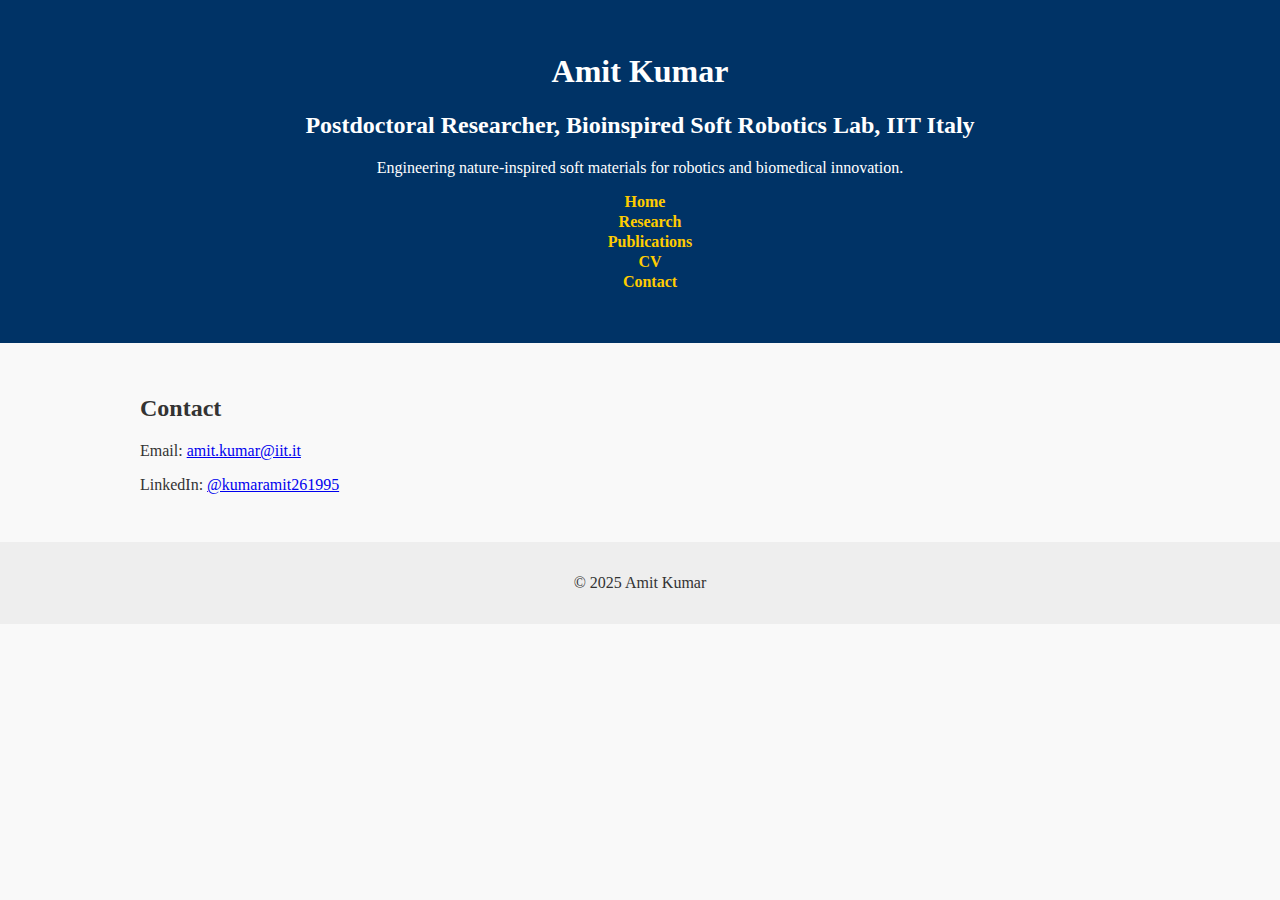
<file: contact.html>
<!DOCTYPE html>
<html lang="en">
<head>
  <meta charset="UTF-8" />
  <meta name="viewport" content="width=device-width, initial-scale=1.0" />
  <title>Contact | Amit Kumar</title>
  <link rel="stylesheet" href="style.css" />
</head>
<body>
  
<header class="hero">
  <h1>Amit Kumar</h1>
  <h2>Postdoctoral Researcher, Bioinspired Soft Robotics Lab, IIT Italy</h2>
  <p>Engineering nature-inspired soft materials for robotics and biomedical innovation.</p>
  <nav>
    <a href="index.html">Home</a>
    <a href="research.html">Research</a>
    <a href="publications.html">Publications</a>
    <a href="cv.html">CV</a>
    <a href="contact.html">Contact</a>
  </nav>
</header>

  <main>
    <h2>Contact</h2>
    <p>Email: <a href="mailto:amit.kumar@iit.it">amit.kumar@iit.it</a></p>
    <p>LinkedIn: <a href="https://www.linkedin.com/in/kumaramit261995/">@kumaramit261995</a></p>
  </main>
  <footer><p>&copy; 2025 Amit Kumar</p></footer>
</body>
</html>
</file>
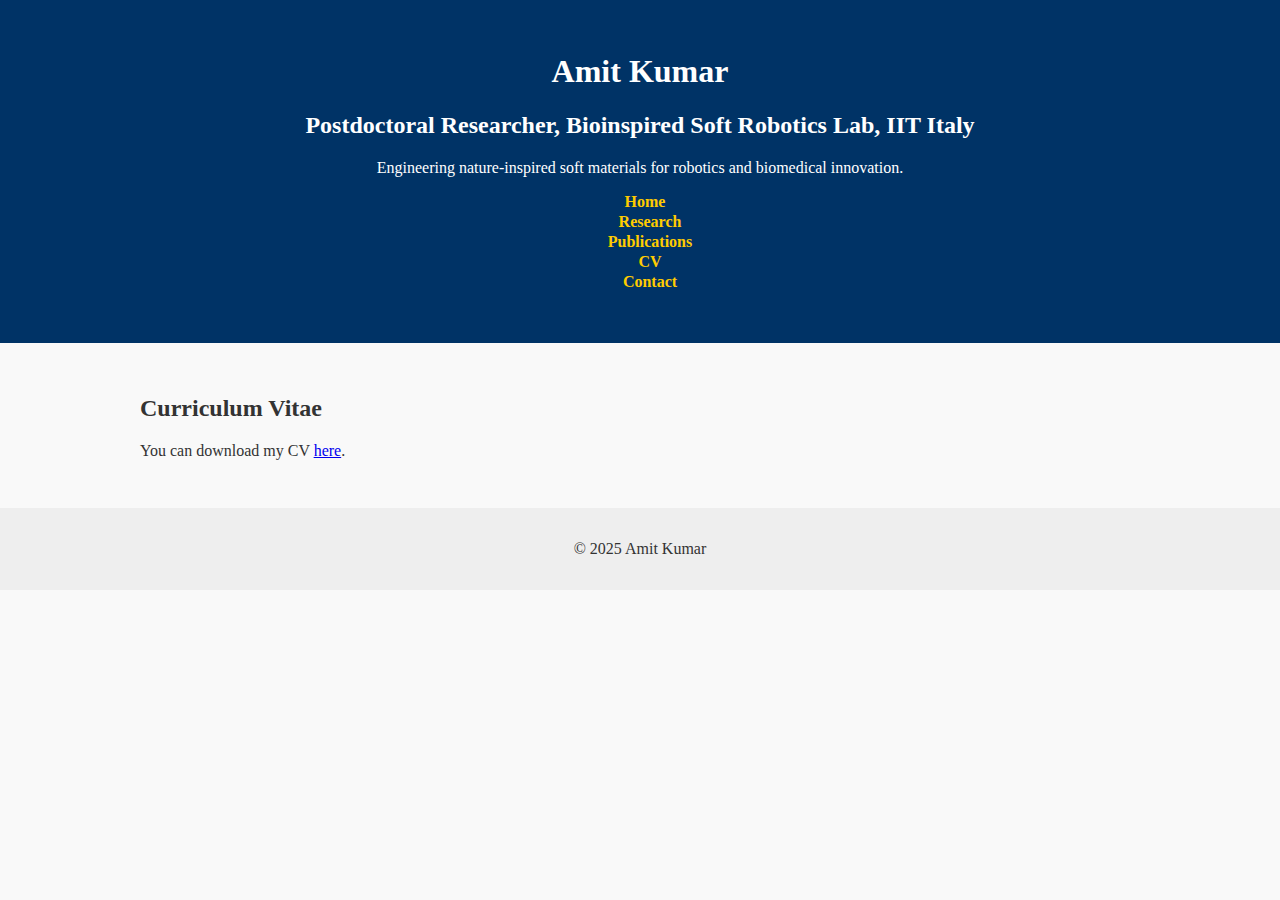
<file: cv.html>
<!DOCTYPE html>
<html lang="en">
<head>
  <meta charset="UTF-8" />
  <meta name="viewport" content="width=device-width, initial-scale=1.0" />
  <title>CV | Amit Kumar</title>
  <link rel="stylesheet" href="style.css" />
</head>
<body>
  
<header class="hero">
  <h1>Amit Kumar</h1>
  <h2>Postdoctoral Researcher, Bioinspired Soft Robotics Lab, IIT Italy</h2>
  <p>Engineering nature-inspired soft materials for robotics and biomedical innovation.</p>
  <nav>
    <a href="index.html">Home</a>
    <a href="research.html">Research</a>
    <a href="publications.html">Publications</a>
    <a href="cv.html">CV</a>
    <a href="contact.html">Contact</a>
  </nav>
</header>

  <main>
    <h2>Curriculum Vitae</h2>
    <p>You can download my CV <a href="assets/AmitKumar_CV.pdf" target="_blank">here</a>.</p>
  </main>
  <footer><p>&copy; 2025 Amit Kumar</p></footer>
</body>
</html>
</file>
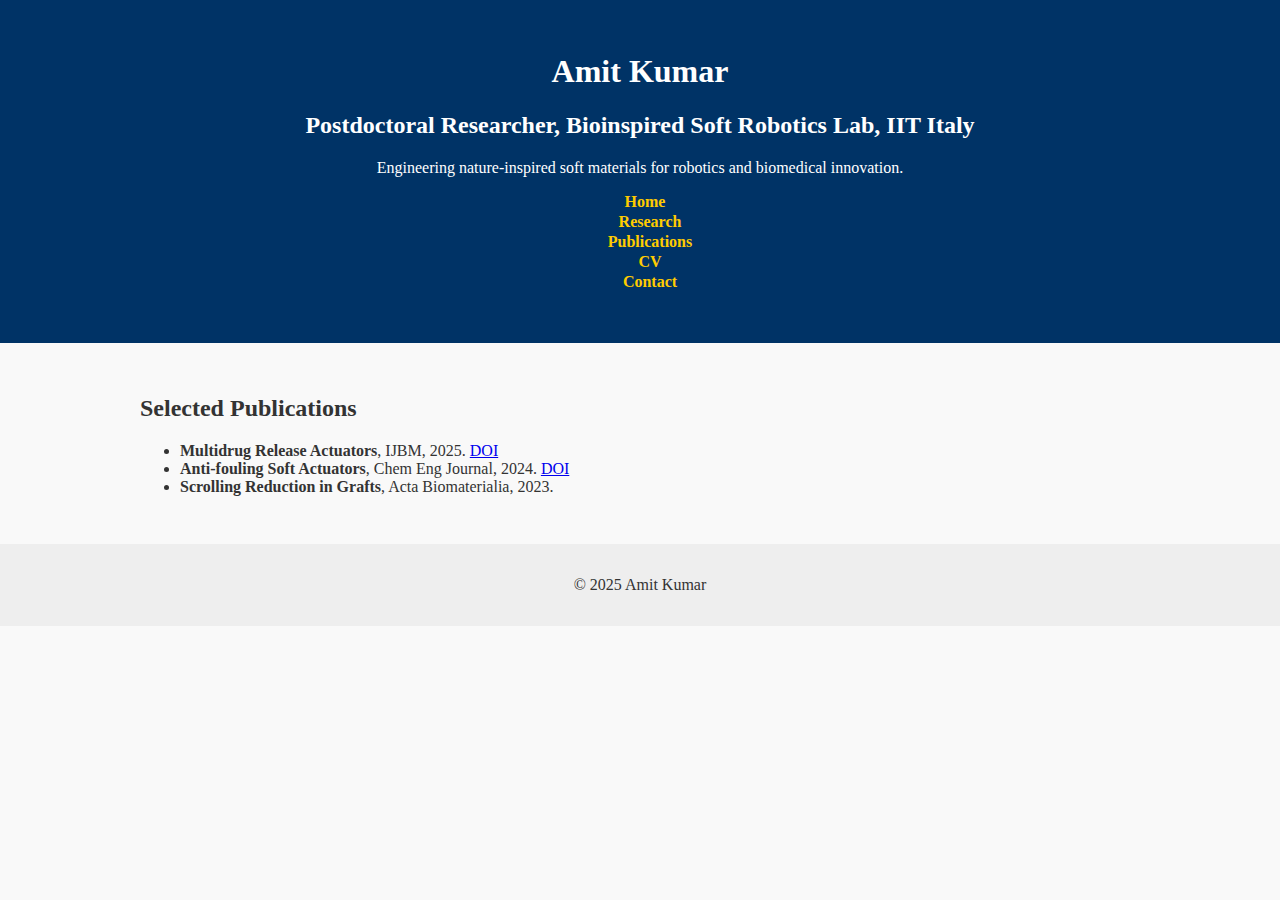
<file: publications.html>
<!DOCTYPE html>
<html lang="en">
<head>
  <meta charset="UTF-8" />
  <meta name="viewport" content="width=device-width, initial-scale=1.0" />
  <title>Publications | Amit Kumar</title>
  <link rel="stylesheet" href="style.css" />
</head>
<body>
  
<header class="hero">
  <h1>Amit Kumar</h1>
  <h2>Postdoctoral Researcher, Bioinspired Soft Robotics Lab, IIT Italy</h2>
  <p>Engineering nature-inspired soft materials for robotics and biomedical innovation.</p>
  <nav>
    <a href="index.html">Home</a>
    <a href="research.html">Research</a>
    <a href="publications.html">Publications</a>
    <a href="cv.html">CV</a>
    <a href="contact.html">Contact</a>
  </nav>
</header>

  <main>
    <h2>Selected Publications</h2>
    <ul>
      <li><strong>Multidrug Release Actuators</strong>, IJBM, 2025. <a href="https://doi.org/10.1016/j.ijbiomac.2025.144701">DOI</a></li>
      <li><strong>Anti-fouling Soft Actuators</strong>, Chem Eng Journal, 2024. <a href="https://doi.org/10.1016/j.cej.2024.154772">DOI</a></li>
      <li><strong>Scrolling Reduction in Grafts</strong>, Acta Biomaterialia, 2023.</li>
    </ul>
  </main>
  <footer><p>&copy; 2025 Amit Kumar</p></footer>
</body>
</html>
</file>
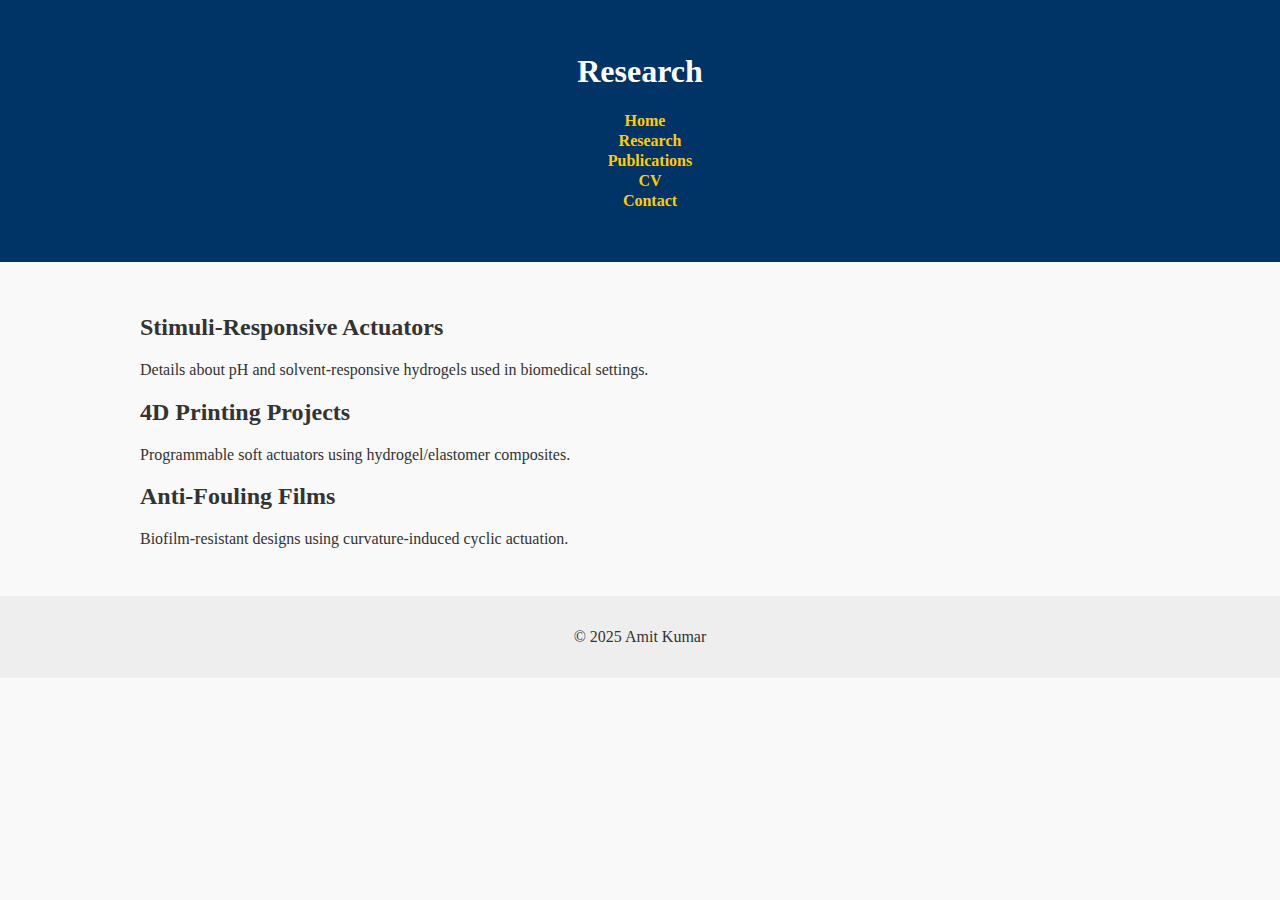
<file: Research.html>
<!DOCTYPE html>
<html lang="en">
<head>
  <meta charset="UTF-8" />
  <meta name="viewport" content="width=device-width, initial-scale=1.0"/>
  <title>Research | Amit Kumar</title>
  <link rel="stylesheet" href="style.css" />
</head>
<body>
  <header class="hero">
    <h1>Research</h1>
    <nav>
      <a href="index.html">Home</a>
      <a href="research.html">Research</a>
      <a href="publications.html">Publications</a>
      <a href="cv.html">CV</a>
      <a href="contact.html">Contact</a>
    </nav>
  </header>
  <main>
    <section>
      <h2>Stimuli-Responsive Actuators</h2>
      <p>Details about pH and solvent-responsive hydrogels used in biomedical settings.</p>

      <h2>4D Printing Projects</h2>
      <p>Programmable soft actuators using hydrogel/elastomer composites.</p>

      <h2>Anti-Fouling Films</h2>
      <p>Biofilm-resistant designs using curvature-induced cyclic actuation.</p>
    </section>
  </main>
  <footer>
    <p>&copy; 2025 Amit Kumar</p>
  </footer>
</body>
</html>
</file>
<file: style.css>
body {
  font-family: 'Georgia', serif;
  margin: 0;
  background: #f9f9f9;
  color: #333;
}
header.hero {
  background: #003366;
  color: white;
  text-align: center;
  padding: 2rem 1rem;
}
main { max-width: 1000px; margin: auto; padding: 2rem; }
footer { background-color: #eee; text-align: center; padding: 1rem; }
.profile-photo {
  width: 150px;
  height: 150px;
  border-radius: 50%;
  display: block;
  margin: 1rem auto;
}
.card-container { display: flex; gap: 1rem; justify-content: center; flex-wrap: wrap; margin-bottom: 2rem; }
.card { background: white; padding: 1rem; width: 300px; border-radius: 8px; box-shadow: 0 2px 5px rgba(0,0,0,0.1); }

nav a {
  position: relative;
  margin: 0 10px;
  color: #ffcc00;
  text-decoration: none;
  font-weight: bold;
  transition: color 0.3s ease;
}
nav a::after {
  content: "";
  display: block;
  height: 2px;
  background: #ffffff;
  transform: scaleX(0);
  transition: transform 0.3s ease;
  transform-origin: left;
}
nav a:hover {
  color: #ffffff;
}
nav a:hover::after {
  transform: scaleX(1);
}
</file>
